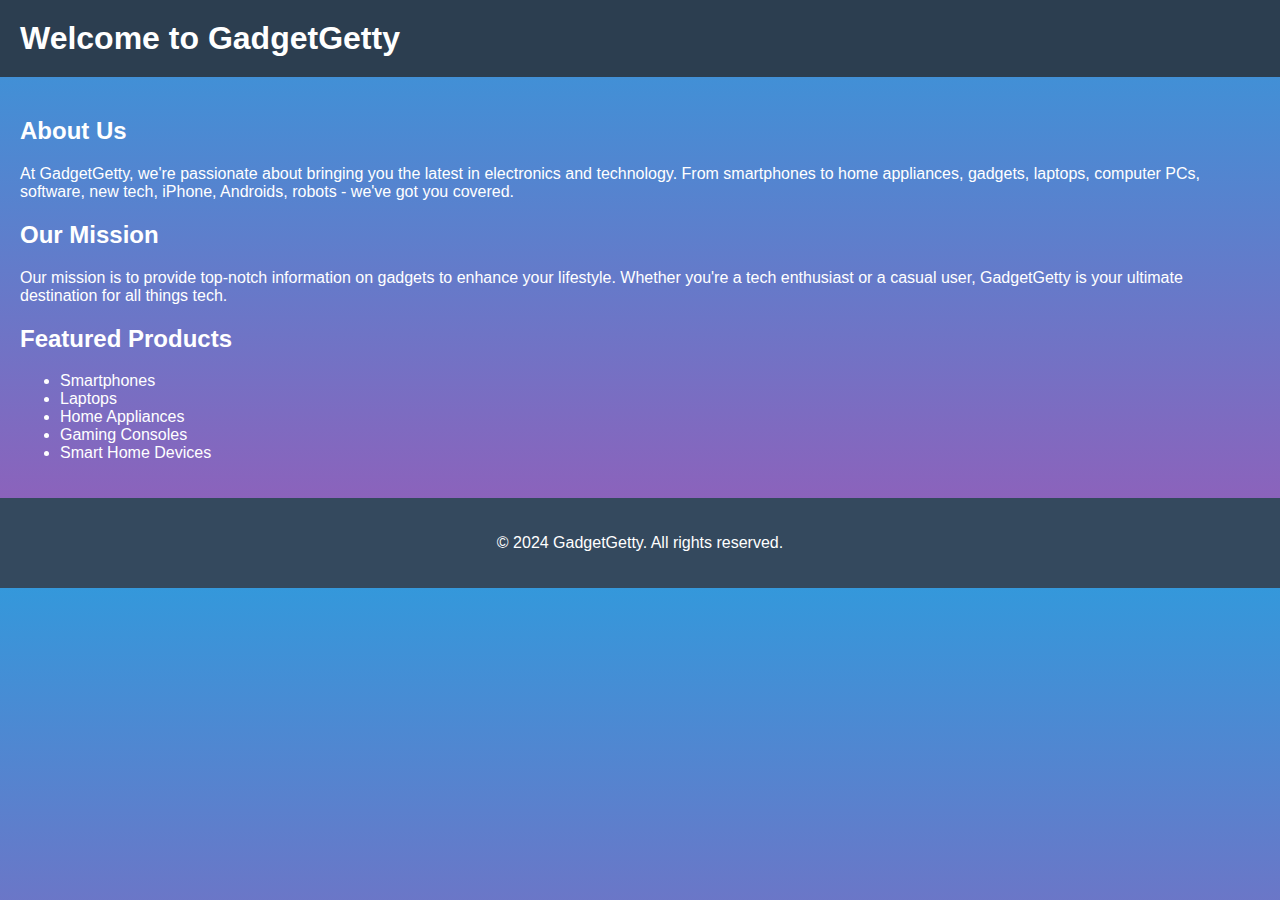
<file: index.html>
<!DOCTYPE html>
<html lang="en">
<head>
    <meta charset="UTF-8">
    <meta name="viewport" content="width=device-width, initial-scale=1.0">
    <title>GadgetGetty - Your Ultimate Gadget Destination</title>
</head>
<body style="background: linear-gradient(to bottom, #3498db, #9b59b6); margin: 0; padding: 0; font-family: Arial, sans-serif; color: #fff;">
    <header style="background-color: #2c3e50; padding: 20px;">
        <h1 style="margin: 0;">Welcome to GadgetGetty</h1>
    </header>
    <div style="padding: 20px;">
        <section>
            <h2>About Us</h2>
            <p>At GadgetGetty, we're passionate about bringing you the latest in electronics and technology. From smartphones to home appliances, gadgets, laptops, computer PCs, software, new tech, iPhone, Androids, robots - we've got you covered.</p>
        </section>
        <section>
            <h2>Our Mission</h2>
            <p>Our mission is to provide top-notch information on gadgets to enhance your lifestyle. Whether you're a tech enthusiast or a casual user, GadgetGetty is your ultimate destination for all things tech.</p>
        </section>
        <section>
            <h2>Featured Products</h2>
            <ul>
                <li>Smartphones</li>
                <li>Laptops</li>
                <li>Home Appliances</li>
                <li>Gaming Consoles</li>
                <li>Smart Home Devices</li>
            </ul>
        </section>
    </div>
    <footer style="background-color: #34495e; padding: 20px; text-align: center;">
        <p>&copy; 2024 GadgetGetty. All rights reserved.</p>
    </footer>
</body>
</html>
</file>
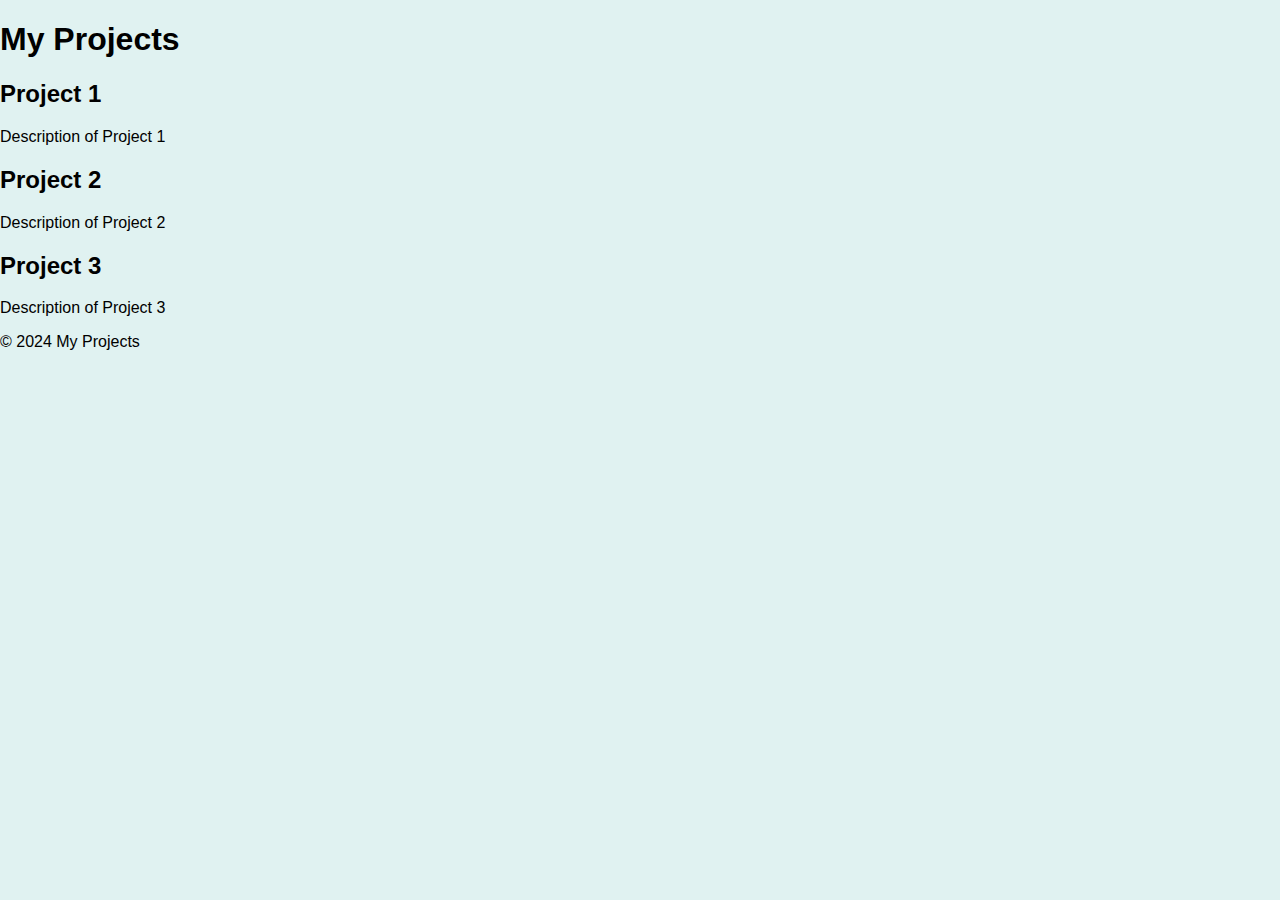
<file: project.html>
<!DOCTYPE html>
<html lang="en">
<head>
    <meta charset="UTF-8">
    <meta name="viewport" content="width=device-width, initial-scale=1.0">
    <title>My Projects</title>
    <link rel="stylesheet" href="styles.css">
</head>
<body>
    <header>
        <h1>My Projects</h1>
    </header>
    <main>
        <section class="project">
            <h2>Project 1</h2>
            <p>Description of Project 1</p>
        </section>
        <section class="project">
            <h2>Project 2</h2>
            <p>Description of Project 2</p>
        </section>
        <section class="project">
            <h2>Project 3</h2>
            <p>Description of Project 3</p>
        </section>
    </main>
    <footer>
        <p>&copy; 2024 My Projects</p>
    </footer>
</body>
</html>
</file>
<file: styles.css>
/* Styles for the circular profile picture */
.profile-picture {
    width: 200px;
    height: 200px;
    border-radius: 50%;
    overflow: hidden;
    margin: 100px auto;
    margin-bottom: 20px;
}

.profile-picture img {
    width: 60%;
    height: auto;
}

/* Styles for the name */
.name {
    font-size: 24px;
    text-align: center;
    margin-bottom: 20px;
}

/* Styles for the social media cards */
.social-cards {
    display: flex;
    justify-content: center;
}

.social-card {
    display: flex;
    flex-direction: column;
    align-items: center;
    text-decoration: none;
    margin: 0 10px;
    color: #333;
}

.social-card img {
    width: 50px;
    height: 50px;
    margin-bottom: 5px;
}

.social-card span {
    font-size: 14px;
}
/* Styles for the name */
.name {
    font-size: 24px;
    text-align: center;
    margin-bottom: 20px;
    color: #333;
    font-weight: bold;
    letter-spacing: 2px;
    text-shadow: 2px 2px 2px rgba(0, 0, 0, 0.2);
}
body {
    background-color: #e0f2f1; /* Light blue */
    font-family: Arial, sans-serif;
    margin: 0;
    padding: 0;
}
/* Styles for the CV and Projects buttons */
.buttons-container {
    display: flex;
    justify-content: space-around;
    margin-top: 20px;
}
.cv-button, .projects-button {
    margin: 60 100px; /* Adjusted margin to reduce spacing */
}
.cv-button a, .projects-button a {
    display: inline-block;
    padding: 10px 15px;
    background-color: #9a9d91; /* Same color as CV button */
    color: #fff;
    text-decoration: none;
    transition: background-color 0.3s;
    border-radius: 50px; /* Rounded border-radius to create oval shape */
}

.cv-button a:hover, .projects-button a:hover {
    background-color: #df0d61; /* Red color when hovered */
}
</file>
